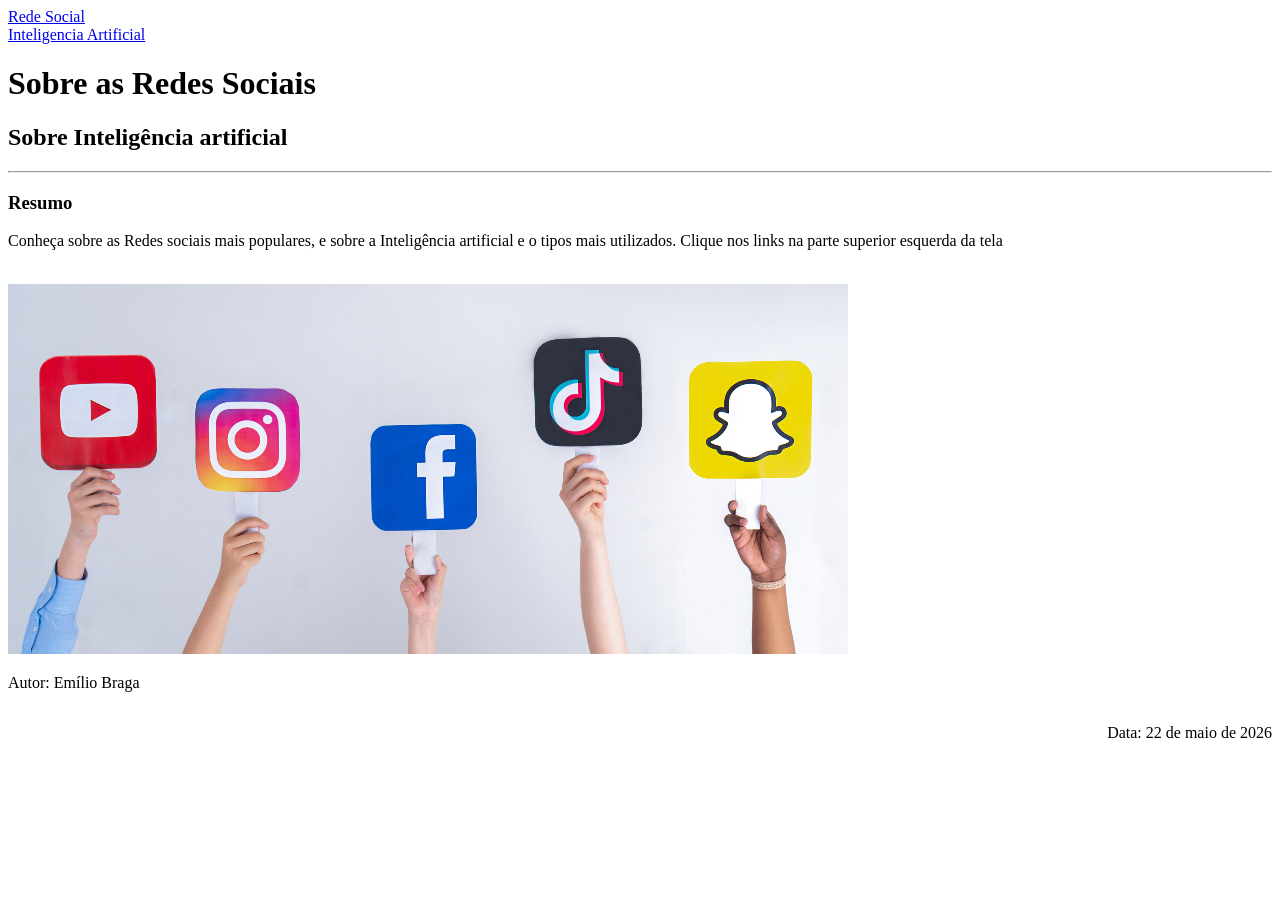
<file: index.html>
<!DOCTYPE html>
<html lang="pt-br">
<head>
    <meta charset="UTF-8">
    <meta name="viewport" content="width=device-width, initial-scale=1.0">
    <title>Atividade pratica</title>
    <meta name="autor" content="emílio"/>
    <meta name="description" content="Atividade Pratica"/>
</head>
<body>
    <header>
        <nav id="menu">
            <a href="1. redesocial.html">Rede Social</a> <br>
            <a href="2. inteligenciaartificial.html">Inteligencia Artificial</a>


        </nav>

        <h1>Sobre as Redes Sociais</h1>
        <h2>Sobre Inteligência artificial</h2>
        <hr>
    
    </header>

    <section>
        <h3>Resumo</h3>
        <p>
            Conheça sobre as Redes sociais mais populares, e sobre a Inteligência artificial e o tipos mais utilizados. Clique nos links na parte superior esquerda da tela
        </p>
        <br>

        <img src="imagem.jpeg" alt="A">

    </section>
    <footer>
        <div style="float left;" >
            <p>Autor: Emílio Braga </p>
        </div>

        <div style="float: right;">
            <p>Data: 22 de maio de 2026 </p>
        </div>

    </footer>
    



</body>
</html>
</file>
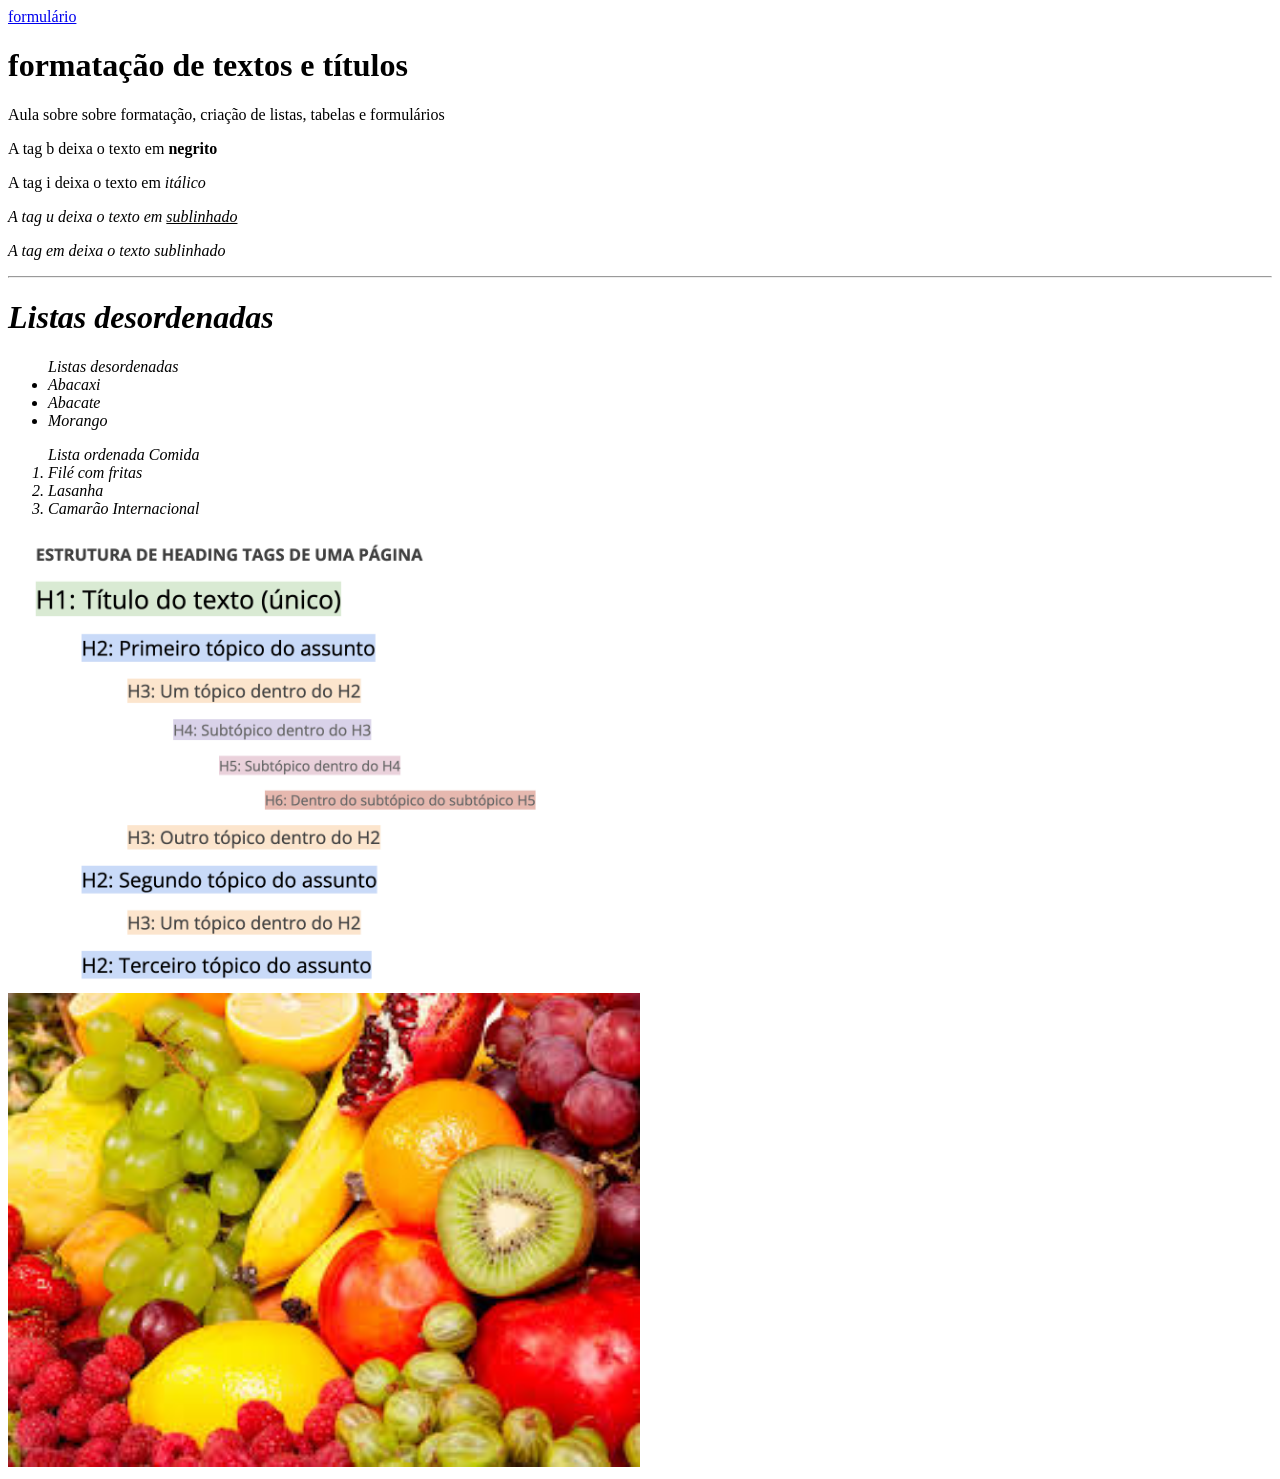
<file: lista, formularios e tabelas/1.listas.html>
<!DOCTYPE html>
<html lang="pt-br">
<head>
    <meta charset="UTF-8">
    <meta name="viewport" content="width=device-width, initial-scale=1.0">
    <meta name="author" content="Emílio">
    <meta name="description" content="Listas">
    <title>Listas</title>
</head>
  <body>
    <header>
        <nav id="menu">
            <a href="2.formularios.html">formulário</a>
        
        </nav>

    </header> 
    <h1>formatação de textos e títulos</h1>
    
    <p> Aula sobre sobre formatação, criação de listas, tabelas e formulários</p>
       <!--Dicas-->
    <p>A tag b deixa o texto em <b>negrito</p></b>
    <p>A tag i deixa o texto em <i>itálico</p>
    <p>A tag u deixa o texto em <u>sublinhado</u></p>
    <p>A tag em deixa o texto <em>sublinhado</em></p>
    <hr>

    <h1>Listas desordenadas</h1>
        
        <ul>Listas desordenadas
            <li>Abacaxi</li>
            <li>Abacate</li>
            <li>Morango</li>
        </ul>

        <ol>Lista ordenada Comida
            <li>Filé com fritas</li>
            <li>Lasanha</li>
            <li>Camarão Internacional</li>
        </ol>
        <img src="unnamed.png" width="50%"> <img src="images.jpg" width="50%">
  </body>
</html>
</file>
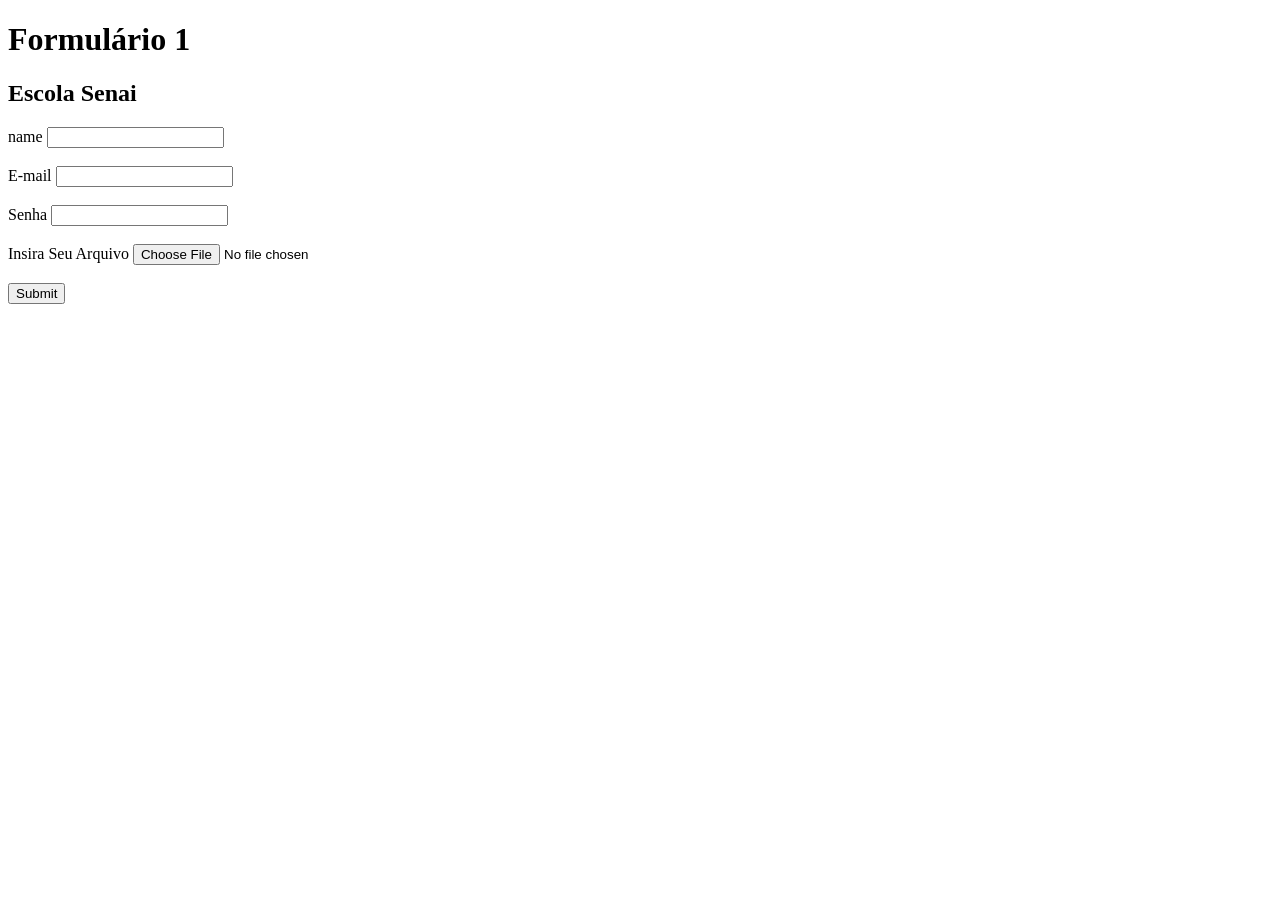
<file: lista, formularios e tabelas/2.formularios.html>
<!DOCTYPE html>
<html lang="pt-br">
<head>
    <meta charset="UTF-8">
    <meta name="viewport" content="width=device-width, initial-scale=1.0">
    <meta name="author" content="Emílio">
    <meta name="description" content="formulários">
    <title>Document</title>
    
</head>
<body>
    <h1>Formulário 1</h1>
    <h2>Escola Senai</h2>
    <form >
        <label for="name">name</label>
        <input type="text" id="name"> <br><br>

        <label for="email">E-mail</label>
        <input type="email" id="email"> <br><br>

        <label for="password">Senha</label>
        <input type="password" id="password"> <br><br>

        <label for="file">Insira Seu Arquivo</label>
        <input type="file" id="file"> <br><br>

        <input type="submit" id="btn-enviar" name="btn-enviar" required>


    </form>
</body>
</html>
</file>
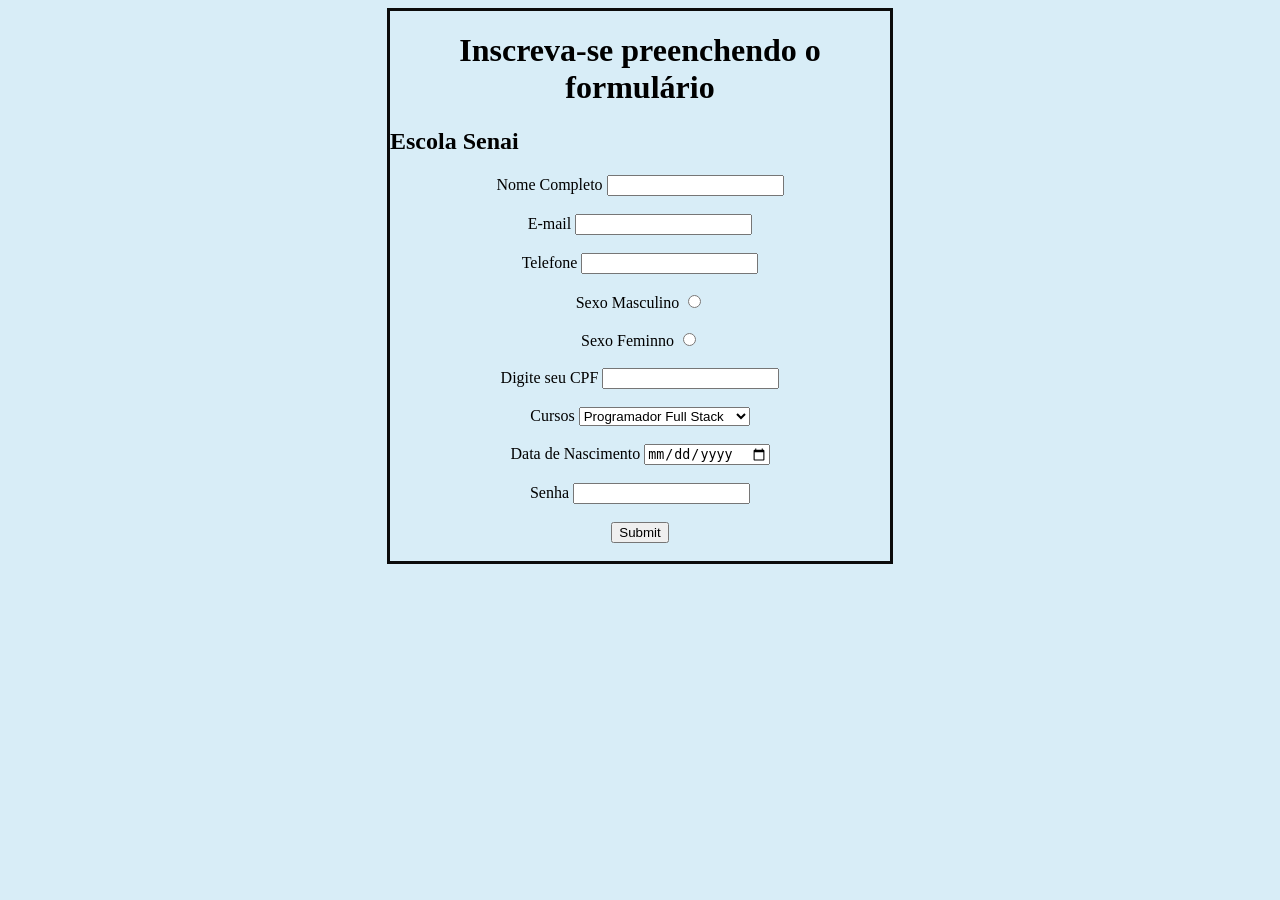
<file: lista, formularios e tabelas/4.formulario2.html>
<!DOCTYPE html>
<html lang="pt-br">
<head>
    <meta charset="UTF-8">
    <meta name="viewport" content="width=device-width, initial-scale=1.0">
    <meta name="author" content="Emílio">
    <meta name="description" content="formulário em HTML">
    <title>Criando Formulários em HTML</title>
    <link rel="stylesheet" href="formulario2.css">
</head>
<body>

    <div class="container">

   

    <h1>Inscreva-se preenchendo o formulário</h1>
    <h2>Escola Senai</h2>
     <form>
        <label for="name">Nome Completo</label>
        <input type="text" id="name"> <br><br>

         <label for="email">E-mail</label>
        <input type="email" id="email"> <br><br>

        <label for="tel">Telefone</label> 
        <input type="tel" id="tel"> <br><br>

        <label for="name">Sexo Masculino</label> 
        <input type="radio" id="name"> <br><br>

         <label for="name">Sexo Feminno</label> 
        <input type="radio" id="name"> <br><br>

         <label for="CPF">Digite seu CPF</label>
        <input type="number" id="number"> <br><br>

         <label for="Curso">Cursos</label>
        <select name="Curso" id="Curso">
             <option value="Full Stack">Programador Full Stack</option>
             <option value="Mecânico">Mecânico de Automóveis</option>
             <option value="Eletricista">Eletricista Predial</option>
        </select> <br><br>
        
         <label for="date">Data de Nascimento</label>
        <input type="date" id="date"> <br><br>

        <label for="password">Senha</label>
        <input type="password" id="password"> <br><br>

        <input type="submit" id="btn-enviar" name="btn-enviar" required> <br><br>

       
    </form>
     </div>
    
</body>
</html>
</file>
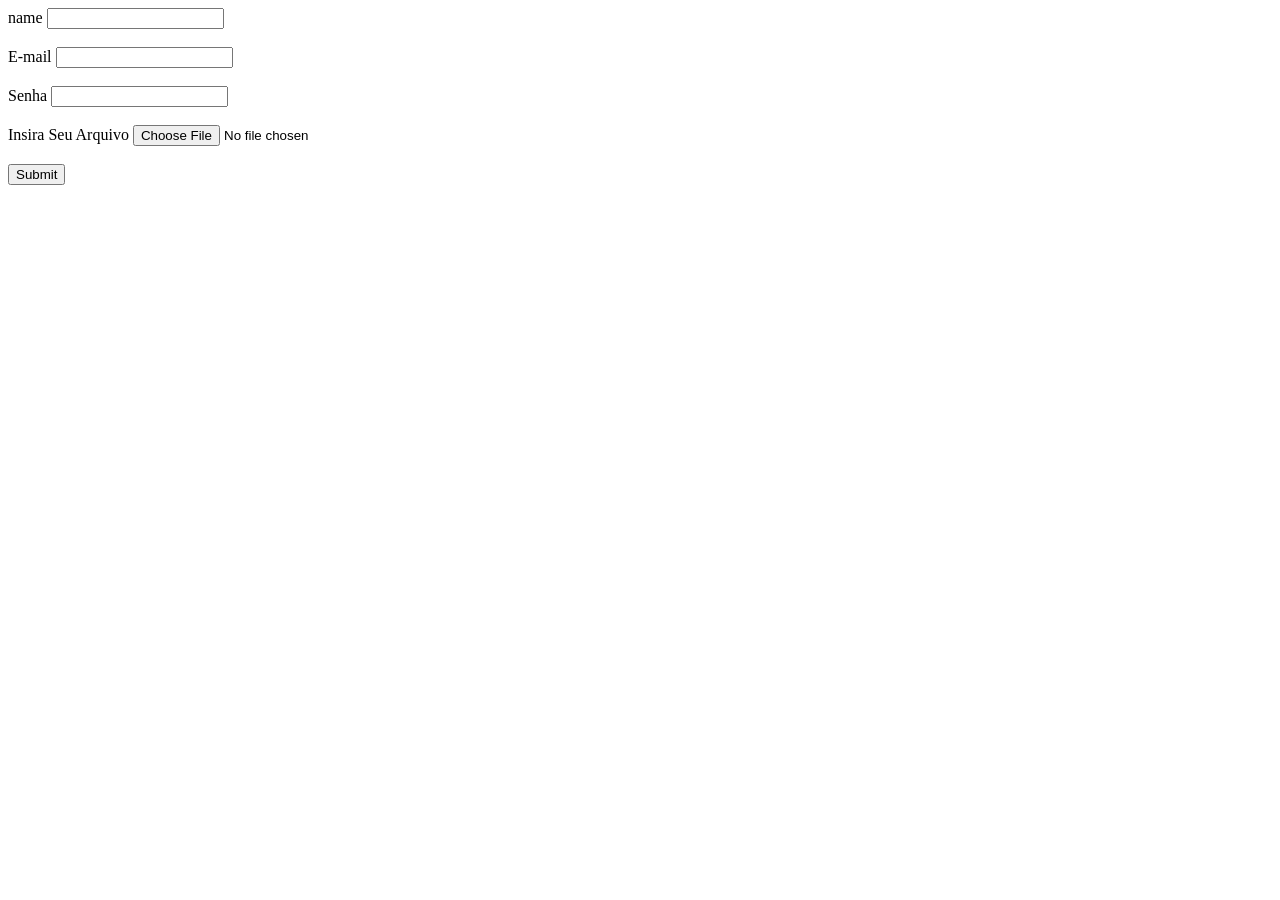
<file: atividade-html-22-05/lista, formularios e tabelas/2.formularios.html>
<!DOCTYPE html>
<html lang="pt-br">
<head>
    <meta charset="UTF-8">
    <meta name="viewport" content="width=device-width, initial-scale=1.0">
    <meta name="author" content="Emílio">
    <meta name="description" content="formulários">
    <title>Document</title>
</head>
<body>
    <form >
        <label for="name">name</label>
        <input type="text" id="name"> <br><br>

        <label for="email">E-mail</label>
        <input type="email" id="email"> <br><br>

        <label for="password">Senha</label>
        <input type="password" id="password"> <br><br>

        <label for="file">Insira Seu Arquivo</label>
        <input type="file" id="file"> <br><br>

        <input type="submit" id="btn-enviar" name="btn-enviar" required>


    </form>
</body>
</html>
</file>
<file: lista, formularios e tabelas/formulario2.css>
body
{
    background-color: rgba(179, 220, 240, 0.507);
    front-family: 'Times New roman' , Times , serif;

h1 
{
    front-family: Arial, Helvetica, sans-serif;
    text-align: center;
}

h2 
{
    front-family: Arial, Helvetica, sans-serif;
    text-align: left;
}

div
{
    width: 500px;
    margin: auto;
    border: 3px solid #0b0b0b;
}

.conteiner
{
    margin: 40px auto;
    background: rgb(247, 241, 233);
    border-radius:  15px;
    box-shadow: 0px 0px 20px;
}

img{
    display: block;
    margin: auto;
    width: 35%;
}
form
{
    text-align: center;
}
}
</file>
